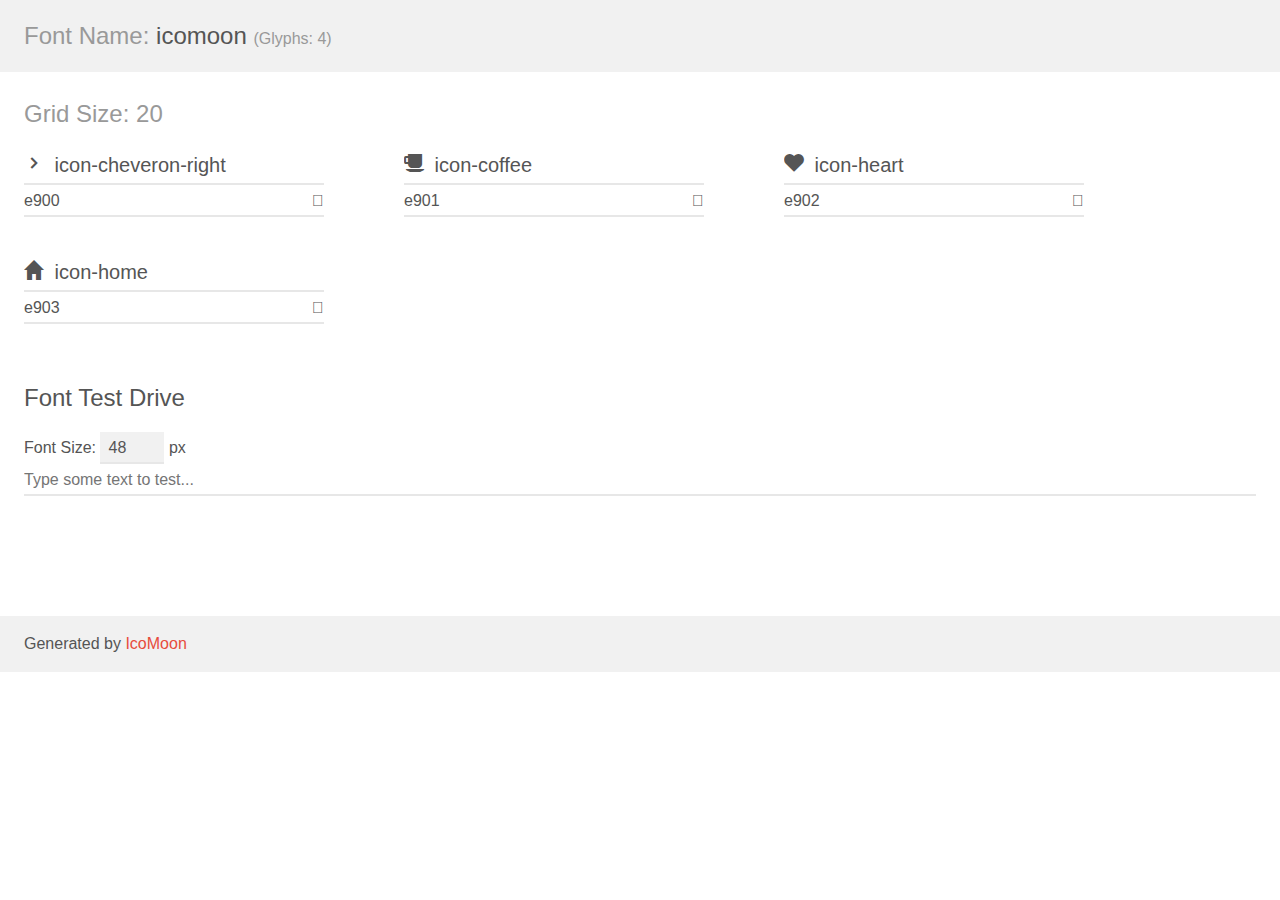
<file: 学成在线/fonts/icommon/demo.html>
<!doctype html>
<html>
<head>
    <meta charset="utf-8">
    <title>IcoMoon Demo</title>
    <meta name="description" content="An Icon Font Generated By IcoMoon.io">
    <meta name="viewport" content="width=device-width, initial-scale=1">
    <link rel="stylesheet" href="demo-files/demo.css">
    <link rel="stylesheet" href="style.css"></head>
<body>
    <div class="bgc1 clearfix">
        <h1 class="mhmm mvm"><span class="fgc1">Font Name:</span> icomoon <small class="fgc1">(Glyphs:&nbsp;4)</small></h1>
    </div>
    <div class="clearfix mhl ptl">
        <h1 class="mvm mtn fgc1">Grid Size: 20</h1>
        <div class="glyph fs1">
            <div class="clearfix bshadow0 pbs">
                <span class="icon-cheveron-right"></span>
                <span class="mls"> icon-cheveron-right</span>
            </div>
            <fieldset class="fs0 size1of1 clearfix hidden-false">
                <input type="text" readonly value="e900" class="unit size1of2" />
                <input type="text" maxlength="1" readonly value="&#xe900;" class="unitRight size1of2 talign-right" />
            </fieldset>
            <div class="fs0 bshadow0 clearfix hidden-true">
                <span class="unit pvs fgc1">liga: </span>
                <input type="text" readonly value="" class="liga unitRight" />
            </div>
        </div>
        <div class="glyph fs1">
            <div class="clearfix bshadow0 pbs">
                <span class="icon-coffee"></span>
                <span class="mls"> icon-coffee</span>
            </div>
            <fieldset class="fs0 size1of1 clearfix hidden-false">
                <input type="text" readonly value="e901" class="unit size1of2" />
                <input type="text" maxlength="1" readonly value="&#xe901;" class="unitRight size1of2 talign-right" />
            </fieldset>
            <div class="fs0 bshadow0 clearfix hidden-true">
                <span class="unit pvs fgc1">liga: </span>
                <input type="text" readonly value="" class="liga unitRight" />
            </div>
        </div>
        <div class="glyph fs1">
            <div class="clearfix bshadow0 pbs">
                <span class="icon-heart"></span>
                <span class="mls"> icon-heart</span>
            </div>
            <fieldset class="fs0 size1of1 clearfix hidden-false">
                <input type="text" readonly value="e902" class="unit size1of2" />
                <input type="text" maxlength="1" readonly value="&#xe902;" class="unitRight size1of2 talign-right" />
            </fieldset>
            <div class="fs0 bshadow0 clearfix hidden-true">
                <span class="unit pvs fgc1">liga: </span>
                <input type="text" readonly value="" class="liga unitRight" />
            </div>
        </div>
        <div class="glyph fs1">
            <div class="clearfix bshadow0 pbs">
                <span class="icon-home"></span>
                <span class="mls"> icon-home</span>
            </div>
            <fieldset class="fs0 size1of1 clearfix hidden-false">
                <input type="text" readonly value="e903" class="unit size1of2" />
                <input type="text" maxlength="1" readonly value="&#xe903;" class="unitRight size1of2 talign-right" />
            </fieldset>
            <div class="fs0 bshadow0 clearfix hidden-true">
                <span class="unit pvs fgc1">liga: </span>
                <input type="text" readonly value="" class="liga unitRight" />
            </div>
        </div>
    </div>

    <!--[if gt IE 8]><!-->
    <div class="mhl clearfix mbl">
        <h1>Font Test Drive</h1>
        <label>
            Font Size: <input id="fontSize" type="number" class="textbox0 mbm"
            min="8" value="48" />
            px
        </label>
        <input id="testText" type="text" class="phl size1of1 mvl"
        placeholder="Type some text to test..." value=""/>
        <div id="testDrive" class="icon-" style="font-family: icomoon">&nbsp;
        </div>
    </div>
    <!--<![endif]-->
    <div class="bgc1 clearfix">
        <p class="mhl">Generated by <a href="https://icomoon.io/app">IcoMoon</a></p>
    </div>

    <script src="demo-files/demo.js"></script>
</body>
</html>
</file>
<file: 学成在线/fonts/icommon/demo-files/demo.css>
body {
  padding: 0;
  margin: 0;
  font-family: sans-serif;
  font-size: 1em;
  line-height: 1.5;
  color: #555;
  background: #fff;
}
h1 {
  font-size: 1.5em;
  font-weight: normal;
}
small {
  font-size: .66666667em;
}
a {
  color: #e74c3c;
  text-decoration: none;
}
a:hover, a:focus {
  box-shadow: 0 1px #e74c3c;
}
.bshadow0, input {
  box-shadow: inset 0 -2px #e7e7e7;
}
input:hover {
  box-shadow: inset 0 -2px #ccc;
}
input, fieldset {
  font-family: sans-serif;
  font-size: 1em;
  margin: 0;
  padding: 0;
  border: 0;
}
input {
  color: inherit;
  line-height: 1.5;
  height: 1.5em;
  padding: .25em 0;
}
input:focus {
  outline: none;
  box-shadow: inset 0 -2px #449fdb;
}
.glyph {
  font-size: 16px;
  width: 15em;
  padding-bottom: 1em;
  margin-right: 4em;
  margin-bottom: 1em;
  float: left;
  overflow: hidden;
}
.liga {
  width: 80%;
  width: calc(100% - 2.5em);
}
.talign-right {
  text-align: right;
}
.talign-center {
  text-align: center;
}
.bgc1 {
  background: #f1f1f1;
}
.fgc1 {
  color: #999;
}
.fgc0 {
  color: #000;
}
p {
  margin-top: 1em;
  margin-bottom: 1em;
}
.mvm {
  margin-top: .75em;
  margin-bottom: .75em;
}
.mtn {
  margin-top: 0;
}
.mtl, .mal {
  margin-top: 1.5em;
}
.mbl, .mal {
  margin-bottom: 1.5em;
}
.mal, .mhl {
  margin-left: 1.5em;
  margin-right: 1.5em;
}
.mhmm {
  margin-left: 1em;
  margin-right: 1em;
}
.mls {
  margin-left: .25em;
}
.ptl {
  padding-top: 1.5em;
}
.pbs, .pvs {
  padding-bottom: .25em;
}
.pvs, .pts {
  padding-top: .25em;
}
.unit {
  float: left;
}
.unitRight {
  float: right;
}
.size1of2 {
  width: 50%;
}
.size1of1 {
  width: 100%;
}
.clearfix:before, .clearfix:after {
  content: " ";
  display: table;
}
.clearfix:after {
  clear: both;
}
.hidden-true {
  display: none;
}
.textbox0 {
  width: 3em;
  background: #f1f1f1;
  padding: .25em .5em;
  line-height: 1.5;
  height: 1.5em;
}
#testDrive {
  display: block;
  padding-top: 24px;
  line-height: 1.5;
}
.fs0 {
  font-size: 16px;
}
.fs1 {
  font-size: 20px;
}
</file>
<file: 学成在线/fonts/icommon/style.css>
@font-face {
  font-family: 'icomoon';
  src:  url('fonts/icomoon.eot?maf923');
  src:  url('fonts/icomoon.eot?maf923#iefix') format('embedded-opentype'),
    url('fonts/icomoon.ttf?maf923') format('truetype'),
    url('fonts/icomoon.woff?maf923') format('woff'),
    url('fonts/icomoon.svg?maf923#icomoon') format('svg');
  font-weight: normal;
  font-style: normal;
  font-display: block;
}

[class^="icon-"], [class*=" icon-"] {
  /* use !important to prevent issues with browser extensions that change fonts */
  font-family: 'icomoon' !important;
  speak: never;
  font-style: normal;
  font-weight: normal;
  font-variant: normal;
  text-transform: none;
  line-height: 1;

  /* Better Font Rendering =========== */
  -webkit-font-smoothing: antialiased;
  -moz-osx-font-smoothing: grayscale;
}

.icon-cheveron-right:before {
  content: "\e900";
}
.icon-coffee:before {
  content: "\e901";
}
.icon-heart:before {
  content: "\e902";
}
.icon-home:before {
  content: "\e903";
}
</file>
